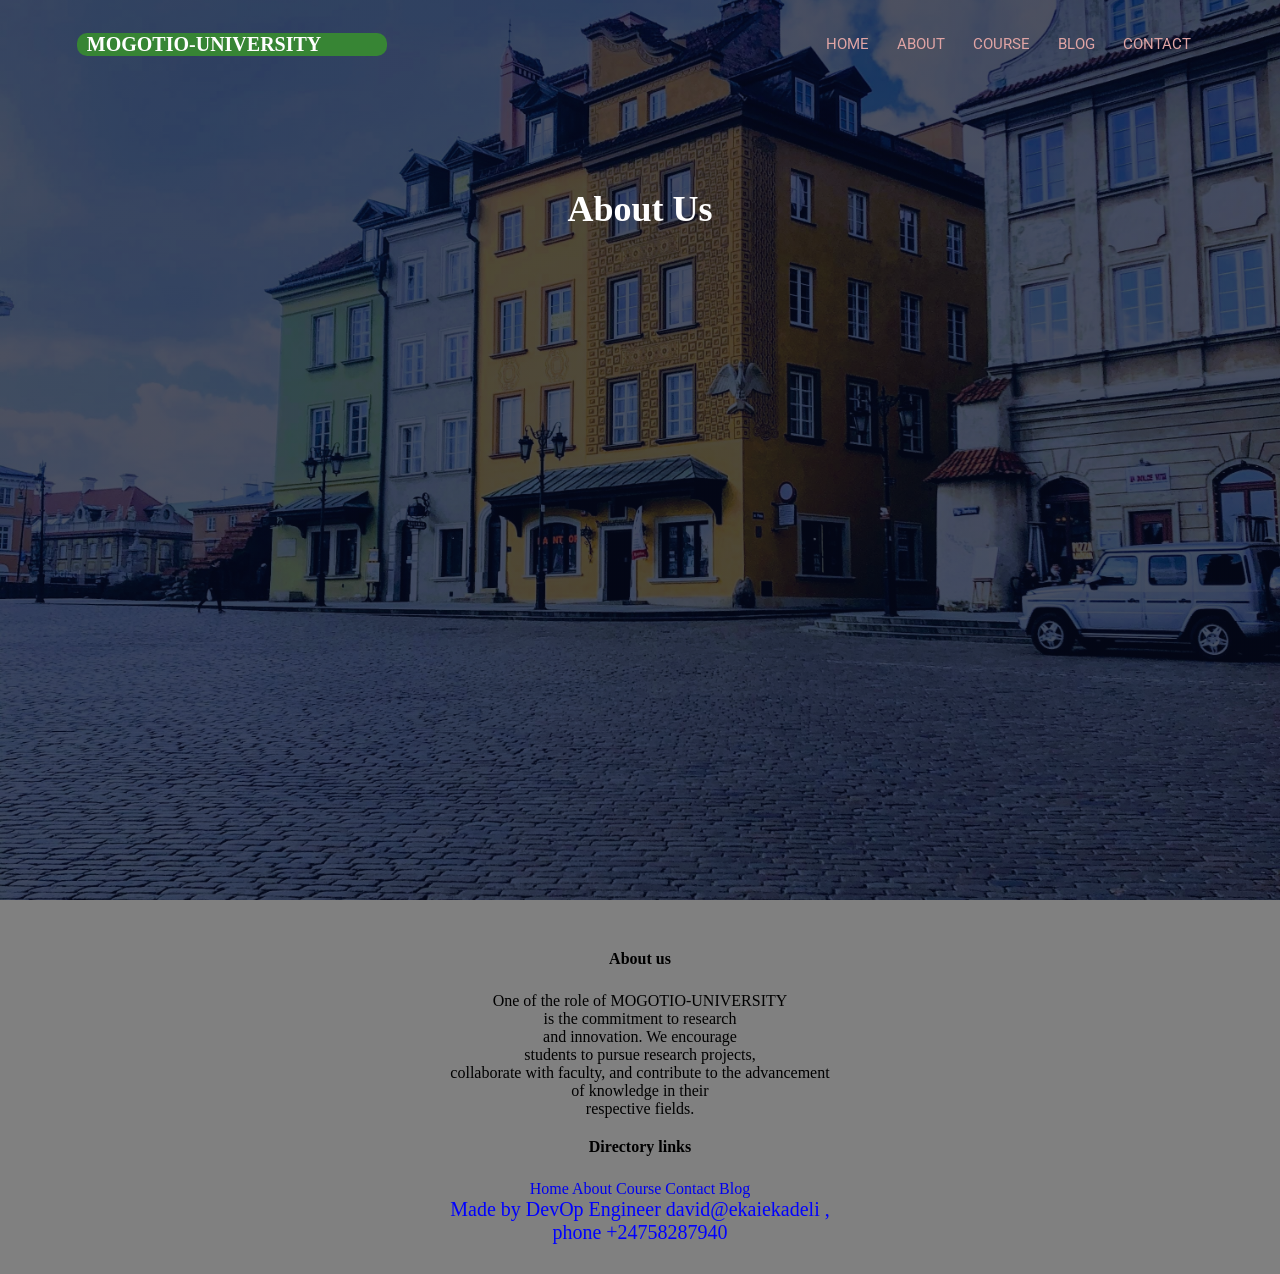
<file: about.html>
<!DOCTYPE html>
<html lang="en">
<head>
    <meta charset="UTF-8">
    <meta name="viewport" content="width=device-width, initial-scale=1.0">
    <title>Homepage</title>
    
    
    <link rel="preconnect" href="https://fonts.googleapis.com">
<link rel="preconnect" href="https://fonts.gstatic.com" crossorigin>
<link href="https://fonts.googleapis.com/css2?family=Roboto:ital,wght@0,500;0,900;1,700&display=swap" rel="stylesheet">


<link rel="stylesheet" href="style.css">




</head>
<body>
    <!-- header -->
    <section class="header">
        <!--nav -->
        <nav> 
            <a href="index.html" class="logo">MOGOTIO-UNIVERSITY</a>
            <div class="nav-links">
                <ul>
                    <li><a href="/index.html">HOME</a></li>
                    <li><a href="/about.html">ABOUT</a></li>
                    <li><a href="/course.html">COURSE</a></li>
                    <li><a href="/blog.html">BLOG</a></li>
                    <li><a href="/contact.html">CONTACT</a></li>



                </ul>
            </div>
        </nav> 
        <h1>About Us</h1>
        

    </section>
    
    <!-- footer -->
    <section class="footer">
        <h4>About us</h4>
        <p>One of the role of MOGOTIO-UNIVERSITY<br> is the commitment to research<br> and innovation. We encourage <br>students to pursue research projects,<br> collaborate with faculty, and contribute to the advancement<br> of knowledge in their<br> respective fields.</p>
        <div>
            <h4>Directory links</h4>
            <a href="/index.html"><span>Home</span></a>
            <a href="/about.html"><span>About<span></a>
            <a href="/course.html"><span>Course<span></a>
            <a href="/contact.html"><span>Contact<span></a>
            <a href="/blog.html"><span>Blog</span></a>    
             
        </div>
       
        <p id="lastpara"><span id="devop">Made by DevOp Engineer david@ekaiekadeli ,<br>phone +24758287940</span></p>

    </section>

    
</body>
</html>
</file>
<file: style.css>
*{
    margin: 0;
    padding: 0;
}
/* header */

.header{
    min-height: 100vh;
    width: 100%;
    background-image: linear-gradient(rgba(4,9,30,0.7),rgba(4,9,30,0.7)),url(/images/house.jpg);
    background-size: cover;
    background-position: center;
    position: relative;
    overflow: hidden;
}
.header h1{
    text-align: center;
    color: white;
    margin-top: 100px;
}
/* nav */
nav{
    display: flex;
    justify-content: space-between;
    padding:2% 6% ;
    align-items: center;
}
nav a.logo{
    width: 300px;
    text-decoration: none;
    color: rgb(255, 255, 255);
    font-size: 20px;
    font-weight: 600;
    background-color: #378534;
    padding-left: 10px;
    border-radius: 10px;
}
    
.nav-links{
    flex: 1;
    text-align: right;
    font-family: 'Roboto', sans-serif; 
}
.nav-links ul li{
    list-style: none;
    display: inline-block;
    padding: 8px 12px;
    position: relative; 
}
.nav-links ul li a{
    color: rgb(224, 164, 164);
    text-decoration: none;
    font-size: 15px;


}
.nav-links ul li::after{
    content: '';
    width: 0%;
    height: 2px;
    background: rgb(227, 227, 28);
    display: block;
    margin: auto;
    transition: 0.5;
}
.nav-links ul li:hover::after{
    width: 100%;

}
.text-box{
    width: 90%;
    color: rgb(244, 230, 230);
    position: absolute;
    top: 58%;
    left: 58%;
    transform: translate(-50%,-50%);
    text-align: center;
    line-height: 1.7;

}
.text-box h1{
    font-size: 62px;
    color: rgb(146 42 42);
            margin-right: 30px;
}
.text-box p{
    margin: 10px 0 40px;
    font-size: 14px;
}
.my-btn{
    display: inline-block;
    text-decoration: none;
    color: white;
    border: 1px solid white;
    padding: 12px 34px ;
    font-size: 13px;
    background: transparent;
    position: relative;
    cursor: pointer;

}
.my-btn:hover{
    border: 1px solid red;
    background-color:rgb(237, 122, 34) ;
    transition: 1s;
}
nav.nav-links.fa.far-bars{
    display: none;
    color: white;
}
@media(max-width:700px){
    .course h1{
        font-size: 16px;
    }
    .campus h1{
        font-size: 16px;
    }
    .facilites h1{
        font-size: 16px;
    }
    .testimonies h1{
        font-size: 16px;
    }
    .text-box h1{
        font-size: 20px;
        color: rgb(244, 67, 197);
    }
    .nav-links ul li{

        display:block;
        text-align: center;

    }
    
    nav a.logo{
        display: none;
    }
    


}

/* courses we offer styles */
.course{
    width: 80%;
    margin: auto;
    text-align: center;
    padding-top: 100px;
}
h1{
    font-size: 36px;
    font-weight: 600;

}
.course p{
    color:rgb(14, 11, 6) ;
    font-size: 14px;
    font-weight: 300;
    line-height: 22px;
    padding: 10px;
}
.row{
    margin-top: 6%;
    display: flex;
    justify-content: space-between;
}
.coursecol{
    flex-basis: 31%;
    background: rgb(131, 170, 157);
    border-radius: 10px;
    margin-bottom: 5%;
    padding: 20px 12px;
    box-sizing: border-box;
    transition: 0.5;

}
.coursecol h3{
    text-align: center;
    color: blue;
    font-weight: 600;
    margin: 10px 0;
}
.coursecol:hover{
    box-shadow: 15px 15px 20px 10px rgba(179, 22, 22, 0.2);
    cursor: pointer;
    
}
@media(max-width:700px){
    .row{
        flex-direction: column;
    }

}
/* cumpus */
.campus{
    width: 80%;
    margin: auto;
    text-align: center;
    padding-top: 50px;


}
.campuscol{
    flex-basis: 32%;
    border-radius: 10px;
    margin-bottom: 30px;
    position: relative;
    overflow: hidden;

}
.campuscol img{
    width: 100%;


}
.campuscol img:hover{
    opacity: 0.7;
    transition: 0.5;


}
.campuscol h3{
    color: crimson;
    margin-top: 20px;
    


}
.campuscol:hover{
    background: rgba(177, 116, 116, 0.7);

}
/* facilites  */
.facilites{
    width: 80%;
    margin: auto;
    text-align: center;
    padding-top:100px ;
}
.facilitycol{
    flex-basis: 31%;
    border-radius: 10px;
    margin-bottom: 5%;
    text-align: left;
}
.facilitycol img{
    width: 100%;
    border-radius: 10px;


}
.facilitycol p{
    padding: 0;

}
.facilitycol h3{
    margin-top: 16px;
    margin-bottom: 14px;
    text-align: left;
}
/* testimonies styles */
.testimonies{
    width: 80%;
    margin: auto;
    padding-top: 100px;
    text-align: center;


}
.testimoniescol{
    flex-basis: 44%;
    border-radius: 10px;
    margin-left: 30px;
    margin-right: 30px;
    margin-bottom: 5%;
    text-align: left;
    background:lightslategray ;
    padding: 25px;
    cursor: pointer;
    display: flex;
}
.testimoniescol img{
    height: 40px;
    margin-left: 5px;
    border-radius: 50%;
    margin-right: 30px;
}
.testimoniescol p{
    padding: 0;

}
.testimoniescol h3{
    margin-top: 15px;
    text-align: left;
}
@media(max-width:700px){
    .testimoniescol img{
        margin-left: 0px;
        margin-right: 15px;
    }
    .footer #lastpara{
        font-size: 17px;
    }

}

/* call to action */
.call{
    margin: 100px auto;
    width: 80%;
    background-image: linear-gradient(rgba(4,9,30,0.7),rgba(4,9,30,0.7)),url(/images/mount-kenya-university-main-campus2-1024x475\ -\ Copy.jpg);
    background-position: center;
    background-size: cover;
    border-radius: 10px;
    text-align: center;
    padding: 100px 0;


}
.call h1{
    color: white;
    margin-bottom: 10px;
    padding: 0;

}
/* footer styling */
.footer{
    width: 100%;
    text-align: center;
    padding: 30px 0;
    background-color: gray;

}
.footer h4{
    margin-bottom: 24px;
    margin-top: 20px;
    font-weight: 600;
}
#devop{
    color: blue;
    font-family: Cambria, Cochin, Georgia, Times, 'Times New Roman', serif;
    font-size: 20px;
}
.footer a{
    text-decoration: none;

}
</file>
